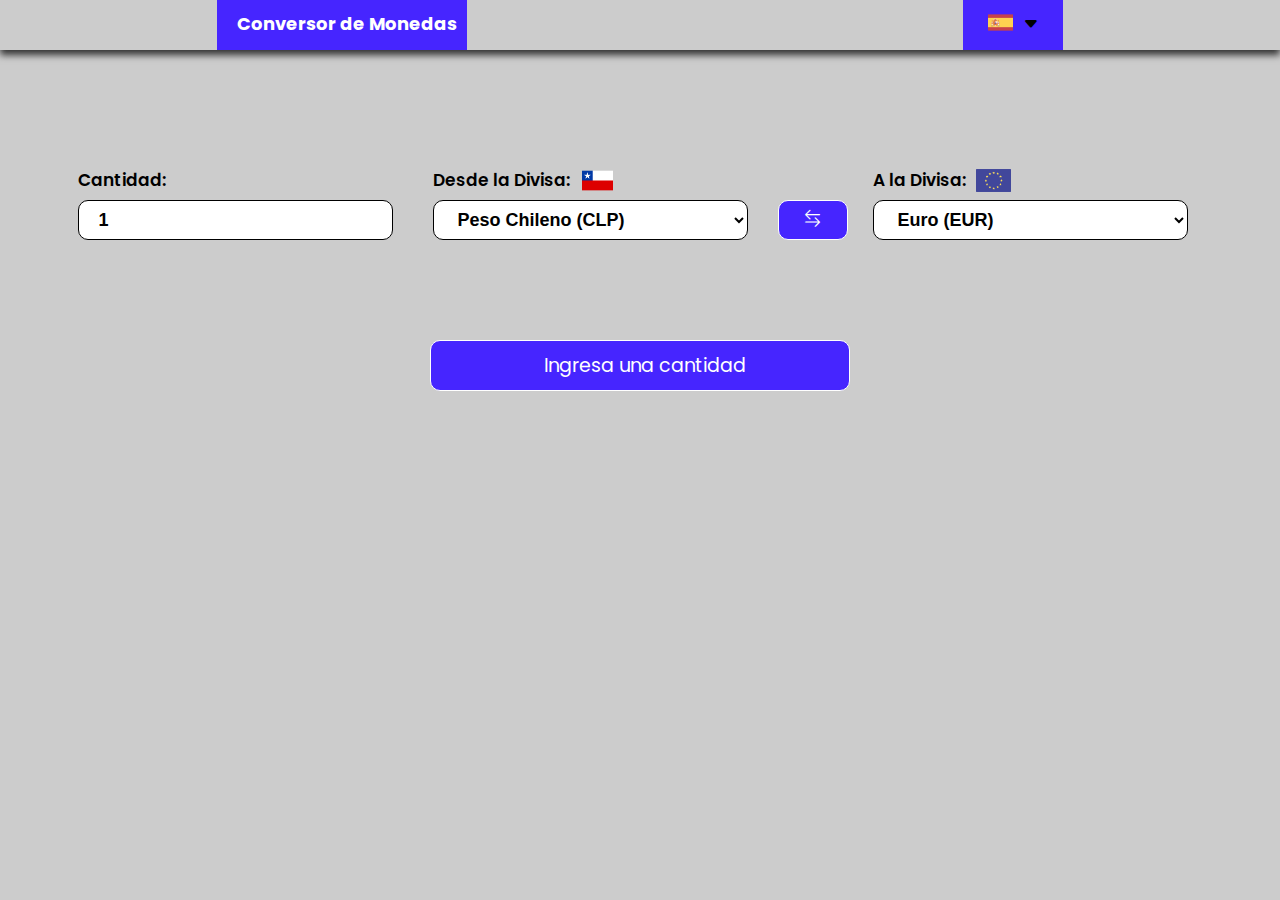
<file: index.html>
<!DOCTYPE html>
<html lang="es">
<head>
    <meta charset="UTF-8">
    <meta name="viewport" content="width=device-width, initial-scale=1.0">
    <link rel="stylesheet" href="style.css">
    <link rel="stylesheet" href="https://cdn.jsdelivr.net/npm/bootstrap-icons@1.11.3/font/bootstrap-icons.min.css">
    <title>Conversor de Monedas</title>
    <script src="script.js"></script>
</head>
<body>
    <header>
        <div class="navbar">
            <div class="titulo-nav">
                <h3>Conversor de Monedas</h3>
            </div>
            <div class="idioma">
                <img src="./img/espana.png" id="espana">
                <i class="bi bi-caret-down-fill"></i>
            </div>
        </div>
    </header>
    <main>
        <section>
            <div class="container">
                <div class="cantidad">
                    <div class="titulo">
                        <h4>Cantidad:</h4>
                    </div>               
                    <div class="input-cantidad">
                      <input type="number" id="cantidad">
                    </div>                    
                </div>
                <div class="moneda">
                    <div class="titulo-2">
                        <h4>Desde la Divisa:</h4>                      
                    </div>
                    <div class="input-cantidad">
                        <select id="pais-origen">
                            <option selected id="Chile" value="CLP">Peso Chileno (CLP)</option>
                            <option id="Japon" value="JPY">Japon (JPY)</option>
                            <option id="USA" value="USD">Dolares Estadounidense (USD)</option>
                            <option id="Euro" value="EUR">Euro (EUR)</option>
                        </select>
                    </div>       
                </div>
                <div class="boton-flechas" id="cambiar-valor">
                    <button type="button"><i class="bi bi-arrow-left-right"></i></button>
                </div>
                <div class="moneda-cambiar">
                    <div class="titulo-3">                      
                        <h4>A la Divisa:</h4>
                    </div>
                    <div class="input-cantidad">
                        <select id="pais-destino">
                            <option id="Chile" value="CLP">Peso Chileno (CLP)</option>
                            <option id="Japon" value="JPY">Japon (JPY)</option>
                            <option id="USA" value="USD">Dolares Estadounidense (USD)</option>
                            <option selected id="Euro" value="EUR">Euro (EUR)</option>
                        </select>   
                    </div>             
                </div>
            </div>
            <div class="pantalla-resultado">
                <span></span><span> Ingresa una cantidad </span>
            </div>
        </section>
    </main>
</body>
</html>
</file>
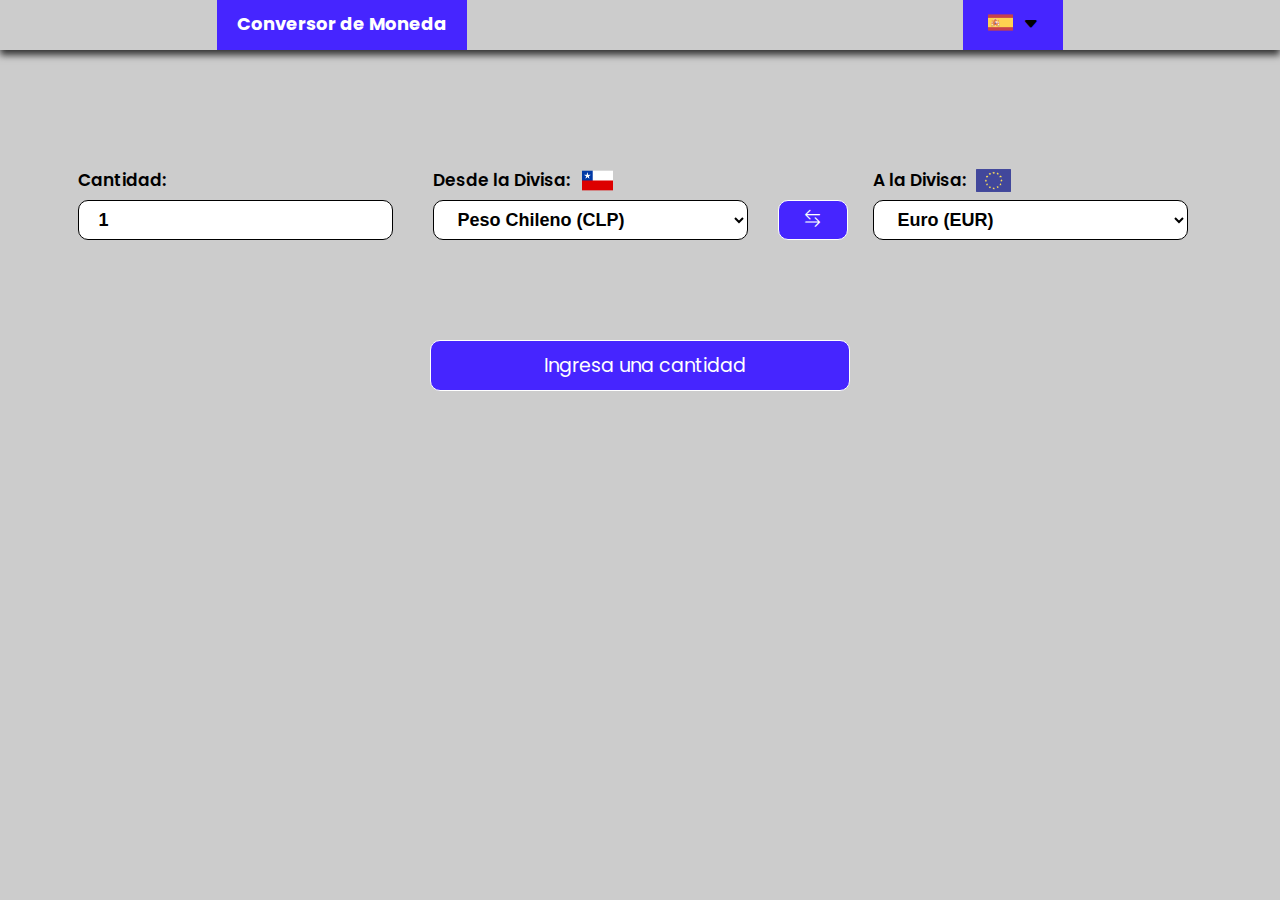
<file: index..html>
<!DOCTYPE html>
<html lang="es">
<head>
    <meta charset="UTF-8">
    <meta name="viewport" content="width=device-width, initial-scale=1.0">
    <link rel="stylesheet" href="style.css">
    <link rel="stylesheet" href="https://cdn.jsdelivr.net/npm/bootstrap-icons@1.11.3/font/bootstrap-icons.min.css">
    <title>Conversor de Monedas</title>
    <script src="script.js"></script>
</head>
<body>
    <header>
        <div class="navbar">
            <div class="titulo-nav">
                <h3>Conversor de Moneda</h3>
            </div>
            <div class="idioma">
                <img src="./img/espana.png" id="espana">
                <i class="bi bi-caret-down-fill"></i>
            </div>
        </div>
    </header>
    <main>
        <section>
            <div class="container">
                <div class="cantidad">
                    <div class="titulo">
                        <h4>Cantidad:</h4>
                    </div>               
                    <div class="input-cantidad">
                      <input type="number" id="cantidad">
                    </div>                    
                </div>
                <div class="moneda">
                    <div class="titulo-2">
                        <h4>Desde la Divisa:</h4>                      
                    </div>
                    <div class="input-cantidad">
                        <select id="pais-origen">
                            <option selected id="Chile" value="CLP">Peso Chileno (CLP)</option>
                            <option id="Japon" value="JPY">Japon (JPY)</option>
                            <option id="USA" value="USD">Dolares Estadounidense (USD)</option>
                            <option id="Euro" value="EUR">Euro (EUR)</option>
                        </select>
                    </div>       
                </div>
                <div class="boton-flechas" id="cambiar-valor">
                    <button type="button"><i class="bi bi-arrow-left-right"></i></button>
                </div>
                <div class="moneda-cambiar">
                    <div class="titulo-3">                      
                        <h4>A la Divisa:</h4>
                    </div>
                    <div class="input-cantidad">
                        <select id="pais-destino">
                            <option id="Chile" value="CLP">Peso Chileno (CLP)</option>
                            <option id="Japon" value="JPY">Japon (JPY)</option>
                            <option id="USA" value="USD">Dolares Estadounidense (USD)</option>
                            <option selected id="Euro" value="EUR">Euro (EUR)</option>
                        </select>   
                    </div>             
                </div>
            </div>
            <div class="pantalla-resultado">
                <span></span><span> Ingresa una cantidad </span>
            </div>
        </section>
    </main>
</body>
</html>
</file>
<file: style.css>
@import url('https://fonts.googleapis.com/css2?family=Poppins:ital,wght@0,400;0,500;0,600;0,700;0,800;0,900;1,400;1,500;1,600;1,700;1,800;1,900&display=swap');

*{
    margin: 0;
    padding: 0;
    text-decoration: none;
    list-style: none;
    box-sizing: border-box;
}

body{
    font-family: "Poppins", sans-serif;
    background-color: #ccc;
}

.navbar{
    width: 100%;
    height: 50px;
    background-color: #ccc;
    display: flex;
    align-items: center;
    justify-content: space-evenly;
    -webkit-box-shadow: 0px 5px 7px 0px rgba(0,0,0,0.75);
    -moz-box-shadow: 0px 5px 7px 0px rgba(0,0,0,0.75);
    box-shadow: 0px 5px 7px 0px rgba(0,0,0,0.75);
}

.navbar .titulo-nav{
    display: flex;
    width: 250px;
    height: 50px;
    text-align: center;
    margin-right: 200px;
    background-color: #4625ff;
}

.titulo-nav h3{
    color: #fff;
    font-size: 18px;
    margin: 10px;
    margin-left: 20px;
}

.navbar .idioma{
    width: 100px;
    height: 50px;
    background-color: #4625ff;
    margin-left: 80px;
    display: flex;
    gap: 10px;
}

.navbar .idioma i{
    margin-top: 12px;
}

#espana{
    width: 25px;
    height: 25px;
    margin-left: 25px;
    margin-top: 10px;
}

.container{
    width: 100%;;
    height: 120px;
    display: flex;
    justify-content: center;
    align-items: center;
    margin-top: 100px;
    gap: 5px;
}

.cantidad{
    width: 350px;
    height: 100px;
}

.cantidad h4{
    font-size: 17px;
    font-weight: 600;
    margin: 10px;
}

.input-cantidad{
    width: 100%;
    height: 57px;
}

.input-cantidad input{
    width: 90%;
    height: 40px;
    background-color: #fff;
    border: 1px black solid;
    border-radius: 10px;
    margin-left: 10px;
    padding-left: 20px;
    padding-right: 20px;

    font-size: 18px;
    font-weight: 600;
}

.input-cantidad input:hover{
    background-color: #4625ff;
    color: #fff;
    border: 2px #fff solid;
}

.moneda{
    width: 350px;
    height: 100px;
}

.moneda h4{
    font-size: 17px;
    font-weight: 600;
    margin: 10px;
}

#pais-origen{
    width: 90%;
    height: 40px;
    background-color: #fff;
    border: 1px black solid;
    border-radius: 10px;
    margin-left: 10px;
    padding-left: 20px;

    font-size: 18px;
    font-weight: 600;
    transition: all 0.1s ease-in;
}

#pais-origen:hover {
    background-color: #4625ff;
    color: #fff;
    border: 2px #fff solid;
}

#pais-destino{
    width: 90%;
    height: 40px;
    background-color: #fff;
    border: 1px black solid;
    border-radius: 10px;
    margin-left: 10px;
    padding-left: 20px;

    font-size: 18px;
    font-weight: 600;
    transition: all 0.1s ease-in;
}

#pais-destino:hover {
    background-color: #4625ff;
    color: #fff;
    border: 2px #fff solid;
}

.boton-flechas{
    width: 70px;
    height: 45px;
    margin-top: 25px;
    margin-right: 10px;
    display: flex;
    justify-content: center;
}

.boton-flechas button{
    background-color: #4625ff;
    color: #fff;
    width: 70px;
    height: 40px;
    border: 1px #fff solid;
    border-radius: 10px;
    cursor: pointer;
    font-size: 17px;
}

.boton-flechas button:hover{
    background-color: #4e2eff;
    font-size: 19px;
    transition: all 0.1s ease-in ;
}

.moneda-cambiar{
    width: 350px;
    height: 100px;
}

.moneda-cambiar h4{
    font-size: 17px;
    font-weight: 600;
    margin: 10px;
}

.pantalla-resultado{
    background-color: #4625ff;
    width: 420px;
    border: 1px #fff solid;
    border-radius: 10px;
    display: flex;
    justify-content: center;
    margin: 0 auto;
    align-items: center;
    margin-top: 70px;   
}

.pantalla-resultado:hover{
    background-color: black;
    border: 1px fff solid;
    transition: all 0.6s ease-in ;
}

.pantalla-resultado span:nth-child(1){
    padding: 10px 5px;
    font-size: 19px;
    color: #ccccccc9;
}

.pantalla-resultado span:nth-child(2){
    padding: 10px 5px;
    font-size: 19px;
    color: #fff;
}

.titulo{
    width: 100%;
    height: 40px;
    display: flex;
    align-items: center;
}

.titulo-2{
    width: 100%;
    height: 40px;
    display: flex;
    align-items: center;
}

.titulo-2 img{
    width: 35px;
    height: 35px;
}

.titulo-3{
    width: 100%;
    height: 40px;
    display: flex;
    align-items: center;
}

.titulo-3 img{
    width: 35px;
    height: 35px;
}
</file>
